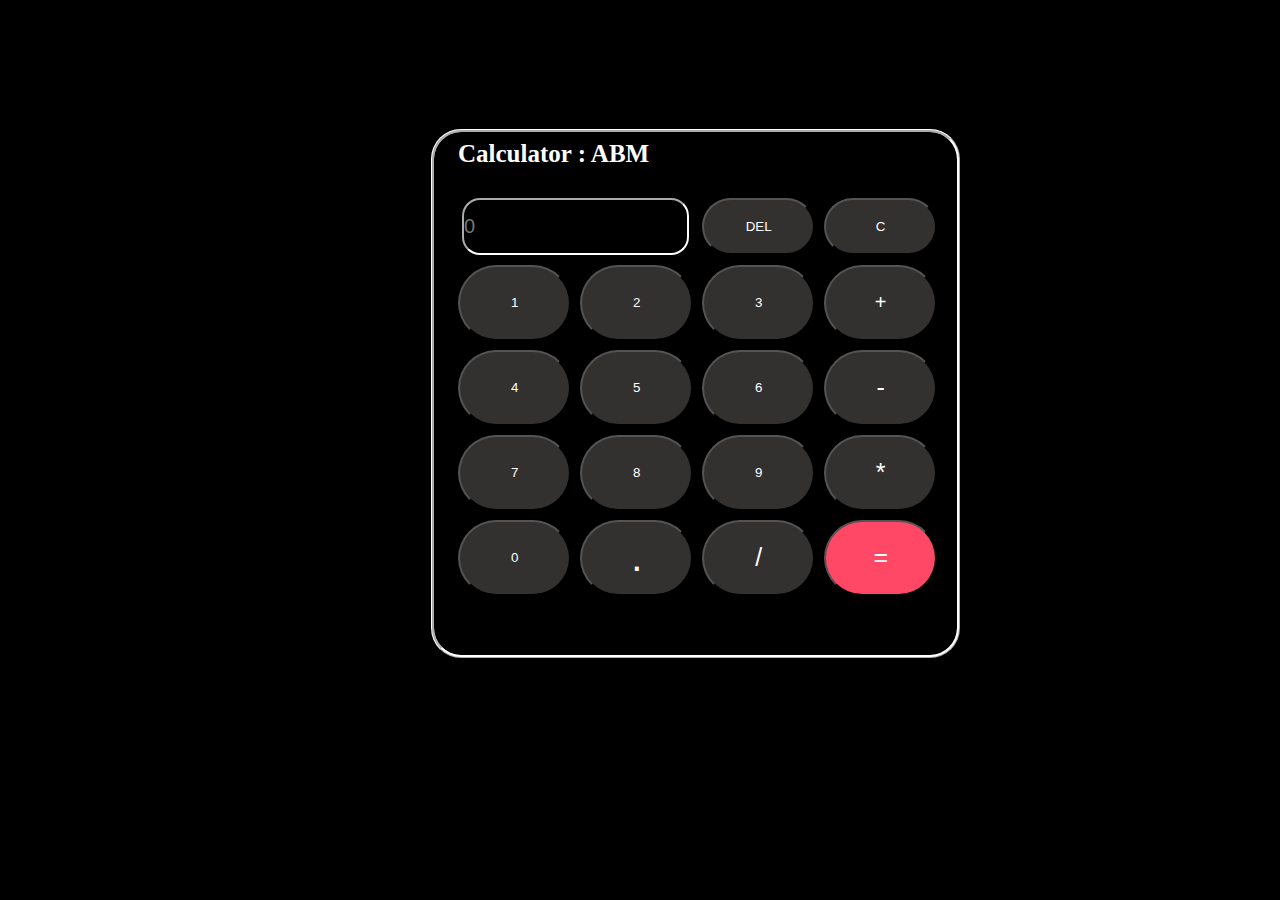
<file: Calculat/index.html>
<!DOCTYPE html>
<html >
<head>
    <meta charset="UTF-8">
    <meta name="description" content="calculator"> 
    <meta name="viewport" content="width=device-width, initial-scale=1.0">
    <title>Calculat</title>
    <link rel="stylesheet" href="style.css">
    <link rel="icon" href="ABM.ico">
    
</head>
<body>
    <div class="all">
        <div class="am"></div>
        <div class="aim"></div>
    <h1 class="ca"><b>Calculator : ABM</b></h1>
    <div class="bor"></div>
    <div class="form">
        <form>
            <div class="txt">
            <input class="text"  type="textfile" name="cal"  placeholder="0" id="calc">
            <input  class="cl" type="button" value="C" onclick="Clear()">
            <input class="del" type="button" value="DEL" onclick="Delete()">
        </div>
        <div class="calc">
            <input class="one" type="button" value="1" onclick="cal.value+='1'">
            <input class="tow" type="button" value="2" onclick="cal.value+='2'">
            <input class="three" type="button" value="3" onclick="cal.value+='3'">
            <input class="fore" type="button" value="4" onclick="cal.value+='4'">
            <input class="five" type="button" value="5" onclick="cal.value+='5'">
            <input class="six" type="button" value="6" onclick="cal.value+='6'">
            <input class="seven" type="button" value="7" onclick="cal.value+='7'">
            <input class="aite" type="button" value="8" onclick="cal.value+='8'">
            <input class="nine" type="button" value="9" onclick="cal.value+='9'">
            <input class="zero" type="button" value="0" onclick="cal.value+='0'">
            <input class="plus" type="button" value="+" onclick="cal.value+='+'">
            <input class="min" type="button" value="-" onclick="cal.value+='-'">
            <input class="clc" type="button" value="/" onclick="cal.value+='/'">
            <input class="drb" type="button" value="*" onclick="cal.value+='*'">
            <input class="dot" type="button" value="." onclick="cal.value+='.'">
            <input class="eval" type="button" value="=" onclick="cal.value=eval(cal.value)">

        </div>
        </form>
    </div>
    <header>
    <div class="cont">
        <div class="sochial">
        <a class="ab" href="https://web.facebook.com/adnanboren" target="_blank">  <img class="face" 
            src="facebook_logo_icon_147291.png" border="0"> 
        <a  class= "ins" href="https://www.instagram.com/3dnan_abm/" target="_blank"> <img class="ins" 
            src="3721672-instagram_108066.png" border="0">
            </div>
            <img  class="ad"src="AB.ico" alt="">
        
        
        
        
    </div>
    </header>
    </div>
    <script src="main.js"></script>
</body>
</html>
</file>
<file: Calculat/style.css>
*{
    margin: 0;
    padding: 0;
    box-sizing: border-box;
}
body{
    background-color: rgb(0, 0, 0);
    display: flex;
    justify-content: center;
    align-items: center;

    
    }
    
    
    .bor{
        border-style: ridge;
        border-radius: 30px;
        border-color:white;
        position: absolute;
        left:11.4cm;
        top:3.4cm ;
        width:14cm;
        height:14cm;
    }
    .ca{
        color: rgb(255, 255, 255);
        position: absolute;
        left:458px;
        top:140px;
        font-size: 25px;
    }
    .text{
        color:white;
        font-size:20px;
        background-color: rgba(0, 0, 0, 0);
        border-radius:18px;
        border-color:white;
        position: absolute;
        left:462px;
        top:198px;
        width: 6cm;
        height:1.5cm;
    }
    .cl{
        border-radius: 500px;
        border-color: rgb(0, 0, 0);
        color: rgb(255, 255, 255);
        position: absolute;
        top:198px;
        left:824px;
        width: 3cm;
        height:1.5cm;
        background-color:rgba(68, 65, 65, 0.747);;
        cursor: auto;
        
        
    
    }
    .del{
        border-radius: 500px;
        border-color: rgb(0, 0, 0);
        color: rgb(255, 255, 255);
        position: absolute;
        top:198px;
        left:702px;
        width: 3cm;
        height:1.5cm;
        background-color:rgba(68, 65, 65, 0.747);;
        cursor: auto;
        
        
    
    }
    .one{
        color:rgb(255, 255, 255);
        background-color:rgba(68, 65, 65, 0.747);
        border-radius:260px ;
        border-color: rgb(0, 0, 0);
        position: absolute;
        width:3cm;
        height: 2cm;
        left:458px;
        top:265px;
    }
    .tow{
        color:rgb(255, 255, 255);
        background-color:rgba(68, 65, 65, 0.747);
        border-radius: 260px;
        border-color: black;
        position: absolute;
        width:3cm;
        height: 2cm;
        left:580px;
        top:265px;
    }
    .three{
        color:rgb(255, 255, 255);
        background-color:rgba(68, 65, 65, 0.747);
        border-radius: 260px;
        border-color: black;
        position: absolute;
        width:3cm;
        height: 2cm;
        left:702px;
        top:265px;
    }
    .plus{
        font-size: 20px;
        color:rgb(255, 255, 255);
        background-color:rgba(68, 65, 65, 0.747);
        border-radius: 260px;
        border-color: black;
        position: absolute;
        width:3cm;
        height: 2cm;
        left:824px;
        top:265px;
    }
    .fore{
        color:rgb(255, 255, 255);
        background-color:rgba(68, 65, 65, 0.747);
        border-radius: 260px;
        border-color: black;
        position: absolute;
        width:3cm;
        height: 2cm;
        left:458px;
        top:350px;
    }
    .five{
        color:rgb(255, 255, 255);
        background-color:rgba(68, 65, 65, 0.747);
        border-radius: 260px;
        border-color: black;
        position: absolute;
        width:3cm;
        height: 2cm;
        left:580px;
        top:350px;
    }
    .six{
        color:rgb(255, 255, 255);
        background-color:rgba(68, 65, 65, 0.747);
        border-radius: 260px;
        border-color: rgb(0, 0, 0);
        position: absolute;
        width:3cm;
        height: 2cm;
        left:702px;
        top:350px;
    }
    .min{
        font-size: 25px;
        color:rgb(255, 255, 255);
        background-color:rgba(68, 65, 65, 0.747);
        border-radius: 260px;
        border-color: rgb(0, 0, 0);
        position: absolute;
        width:3cm;
        height: 2cm;
        left:824px;
        top:350px;
    }
    .seven{
        color:rgb(255, 255, 255);
        background-color:rgba(68, 65, 65, 0.747);
        border-radius: 260px;
        border-color: rgb(0, 0, 0);
        position: absolute;
        width:3cm;
        height: 2cm;
        left:458px;
        top:435px;
    }
    .aite{
        color:rgb(255, 255, 255);
        background-color:rgba(68, 65, 65, 0.747);
        border-radius: 260px;
        border-color: rgb(0, 0, 0);
        position: absolute;
        width:3cm;
        height: 2cm;
        left:580px;
        top:435px;
    }
    .nine{
        color:rgb(255, 255, 255);
        background-color:rgba(68, 65, 65, 0.747);
        border-radius: 260px;
        border-color: rgb(0, 0, 0);
        position: absolute;
        width:3cm;
        height: 2cm;
        left:702px;
        top:435px;
    }
    .drb{
        font-size: 25px;
        color:rgb(255, 255, 255);
        background-color:rgba(68, 65, 65, 0.747);
        border-radius: 260px;
        border-color: rgb(0, 0, 0);
        position: absolute;
        width:3cm;
        height: 2cm;
        left:824px;
        top:435px;
    }
    .zero{
        color:rgb(255, 255, 255);
        background-color:rgba(68, 65, 65, 0.747);
        border-radius: 260px;
        border-color: rgb(0, 0, 0);
        position: absolute;
        width:3cm;
        height: 2cm;
        left:458px;
        top:520px;
    }
    .dot{
        font-size: 40px;
        color:rgb(255, 255, 255);
        background-color:rgba(68, 65, 65, 0.747);
        border-radius: 260px;
        border-color: rgb(0, 0, 0);
        position: absolute;
        width:3cm;
        height: 2cm;
        left:580px;
        top:520px;
    }
    .clc{
        font-size: 25px;
        color:rgb(255, 255, 255);
        background-color:rgba(68, 65, 65, 0.747);
        border-radius: 260px;
        border-color: rgb(0, 0, 0);
        position: absolute;
        width:3cm;
        height: 2cm;
        left:702px;
        top:520px;
    }
    .eval{
        font-size: 25px;
        color:rgb(255, 255, 255);
        background-color: rgb(255, 72, 102);
        border-radius: 260px;
        border-color: rgb(0, 0, 0);
        position: absolute;
        width:3cm;
        height: 2cm;
        left:824px;
        top:520px;
    }
    

        
    .ad{
        position:absolute;
        width: 3cm;
        height: 3cm;
        top: -0.48cm;
        left: 19.8cm;
    }
    .face{
        text-decoration: none;
        position: absolute;
        height: 0.8cm;
        width: 0.8cm;
        top: 1.2cm;
        left:35.3cm;
    }
    .ins{
        position: absolute;
        width: 0.9cm;
        height: 0.9cm;
        top: 0.6cm;
        left: 17.17cm;
    }
    .sochial{
        position: absolute;
        left: 3.35cm;
        top: 2.2cm;
    }
    button:active{
        background-color: rgba(206, 219, 205, 0.747);
    }

    
    input:active{
        background-color: rgba(206, 219, 205, 0.747);
    }
</file>
